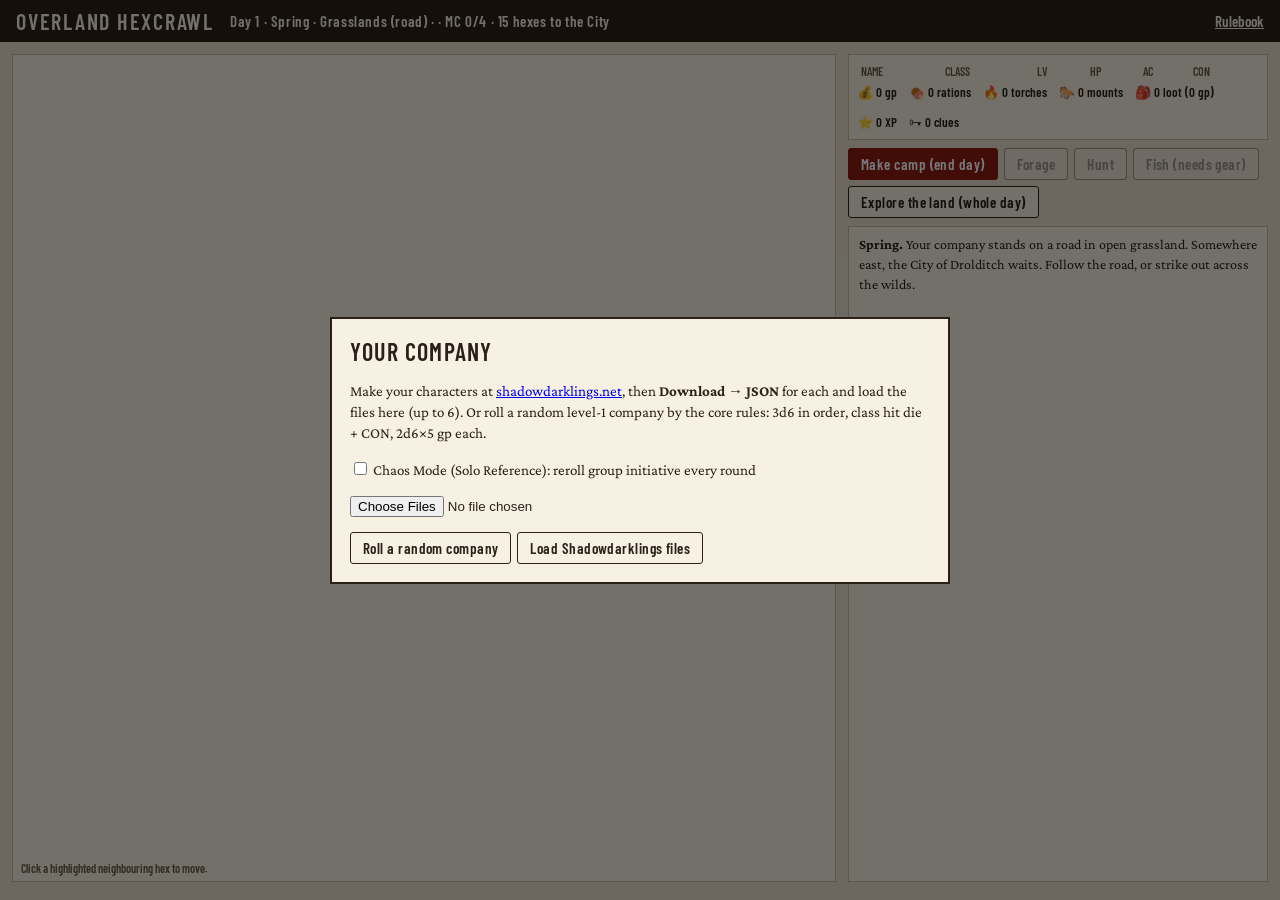
<file: index.html>
<!doctype html>
<html lang="en"><head>
<meta charset="utf-8"><meta name="viewport" content="width=device-width,initial-scale=1">
<title>Overland Hexcrawl</title>
<link rel="stylesheet" href="game.css">
</head><body>
<header><h1>Overland Hexcrawl</h1><span id="hud"></span><a href="book.html" target="_blank">Rulebook</a></header>
<main>
 <section id="mapwrap"><svg id="map"></svg><div id="legend"></div></section>
 <aside>
  <div id="party"></div>
  <div id="actions"></div>
  <div id="log"></div>
 </aside>
</main>
<div id="modal" hidden><div id="mbox"></div></div>
<script src="game.js"></script>
</body></html>
</file>
<file: game.css>
@font-face{font-family:Cond;src:url(fonts/BarlowCondensed-SemiBold.ttf)}
@font-face{font-family:Crim;src:url("fonts/CrimsonPro[wght].ttf")}
:root{--bg:#e8e0cf;--paper:#f7f1e3;--ink:#2a2118;--soft:#6b5d4b;--acc:#8a1c12;--line:#c9bb9f}
@media(prefers-color-scheme:dark){:root{--bg:#1b1814;--paper:#26211b;--ink:#ece3d0;--soft:#a99a84;--acc:#e0644f;--line:#4a4033}}
*{box-sizing:border-box}
body{margin:0;background:var(--bg);color:var(--ink);font:15px/1.4 Crim,Georgia,serif}
header{display:flex;gap:16px;align-items:center;padding:8px 16px;background:var(--ink);color:var(--paper);flex-wrap:wrap}
header h1{font:22px Cond,sans-serif;letter-spacing:.08em;text-transform:uppercase;margin:0}
header a{color:var(--paper);margin-left:auto;font-family:Cond}
#hud{font-family:Cond;letter-spacing:.04em}
main{display:grid;grid-template-columns:1fr 420px;gap:12px;padding:12px;height:calc(100vh - 48px)}
#mapwrap{background:var(--paper);border:1px solid var(--line);position:relative;overflow:hidden;min-height:300px}
#map{width:100%;height:100%;touch-action:none}
#legend{position:absolute;left:8px;bottom:6px;font:12px Cond;color:var(--soft)}
aside{display:flex;flex-direction:column;gap:8px;min-height:0}
#party{background:var(--paper);border:1px solid var(--line);padding:8px;font-size:13px}
#party table{width:100%;border-collapse:collapse}#party td,#party th{padding:1px 4px;text-align:left}
#party th{font:12px Cond;color:var(--soft);text-transform:uppercase}
.dead{opacity:.4;text-decoration:line-through}
.res{display:flex;gap:12px;flex-wrap:wrap;font-family:Cond;margin-top:4px}
#actions{display:flex;flex-wrap:wrap;gap:6px}
button{font:15px Cond,sans-serif;letter-spacing:.03em;padding:6px 12px;border:1px solid var(--ink);background:var(--paper);color:var(--ink);cursor:pointer;border-radius:3px}
button:hover:not(:disabled){background:var(--ink);color:var(--paper)}
button:disabled{opacity:.4;cursor:default}
button.main{background:var(--acc);color:#fff;border-color:var(--acc)}
#log{flex:1;overflow:auto;background:var(--paper);border:1px solid var(--line);padding:8px 10px;font-size:14px;min-height:150px}
#log p{margin:0 0 6px}#log .day{font:14px Cond;color:var(--acc);text-transform:uppercase;letter-spacing:.08em;border-top:1px solid var(--line);padding-top:4px;margin-top:8px}
#log .tb{font:12px Cond;color:var(--soft);text-transform:uppercase}
#log .roll{font:600 12px Cond;background:var(--ink);color:var(--paper);padding:0 4px;border-radius:2px}
#log .bad{color:var(--acc)}#log .good{color:#3d7a2e}
#modal{position:fixed;inset:0;background:#0008;display:flex;align-items:center;justify-content:center;z-index:5;padding:16px}
#mbox{background:var(--paper);max-width:620px;width:100%;max-height:90vh;overflow:auto;padding:18px;border:2px solid var(--ink)}
#mbox h2{font:24px Cond;text-transform:uppercase;margin:0 0 8px;letter-spacing:.05em}
#mbox .stat{font:13px Cond;background:var(--bg);padding:6px;margin:6px 0}
#mbox .btns{display:flex;flex-wrap:wrap;gap:6px;margin-top:12px}
.hex{stroke:#0003;stroke-width:1;cursor:pointer}.hex.fog{fill:#8884}
.hex.reach{stroke:var(--acc);stroke-width:3}
.road{stroke:#7a5a2a;stroke-width:4;stroke-dasharray:6 4;fill:none;pointer-events:none}
.icon{font-size:18px;pointer-events:none;text-anchor:middle;dominant-baseline:central}
@media(max-width:860px){main{grid-template-columns:1fr;height:auto}#mapwrap{height:55vh}#log{max-height:45vh}}
#modal[hidden]{display:none}
#log p.pending{background:#f3d9a0;padding:3px 5px;border-left:3px solid var(--acc)}
@media(prefers-color-scheme:dark){#log p.pending{background:#4a3a1c}}
#log .ask{font:600 13px Cond;text-transform:uppercase;letter-spacing:.04em}
button.roll{font-size:17px;padding:10px 16px;width:100%}
.river{stroke:#3f7fc0;stroke-width:4;stroke-linecap:round;pointer-events:none}
.tag{font:10px Cond;fill:#3b2b1a;text-anchor:middle;pointer-events:none}
.tname{font:9px Cond;fill:#2a2118;opacity:.75;text-anchor:middle;pointer-events:none;text-transform:uppercase;letter-spacing:.05em}
.trail{fill:none;stroke:var(--acc);stroke-width:2.5;stroke-dasharray:3 4;opacity:.8;pointer-events:none}
.here{fill:none;stroke:var(--acc);stroke-width:3.5;pointer-events:none}
.hex{stroke:#0005}
</file>
